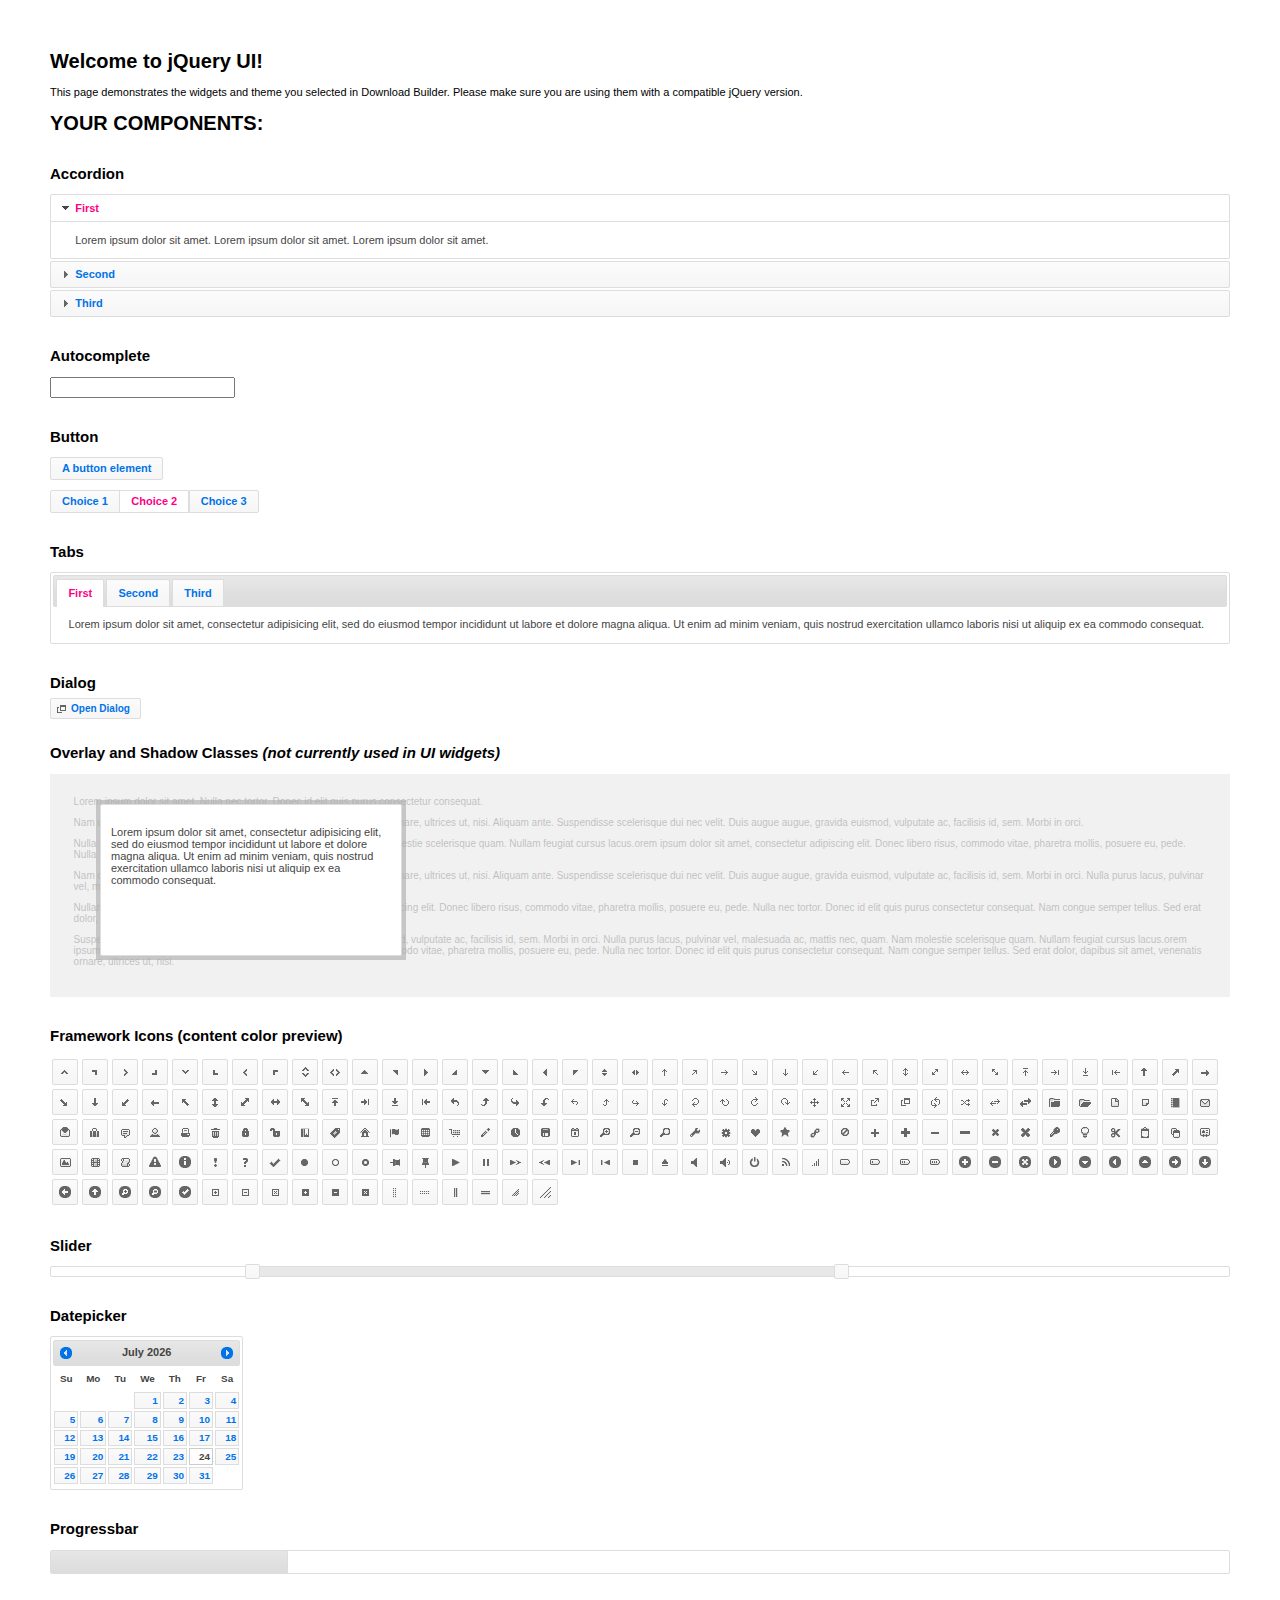
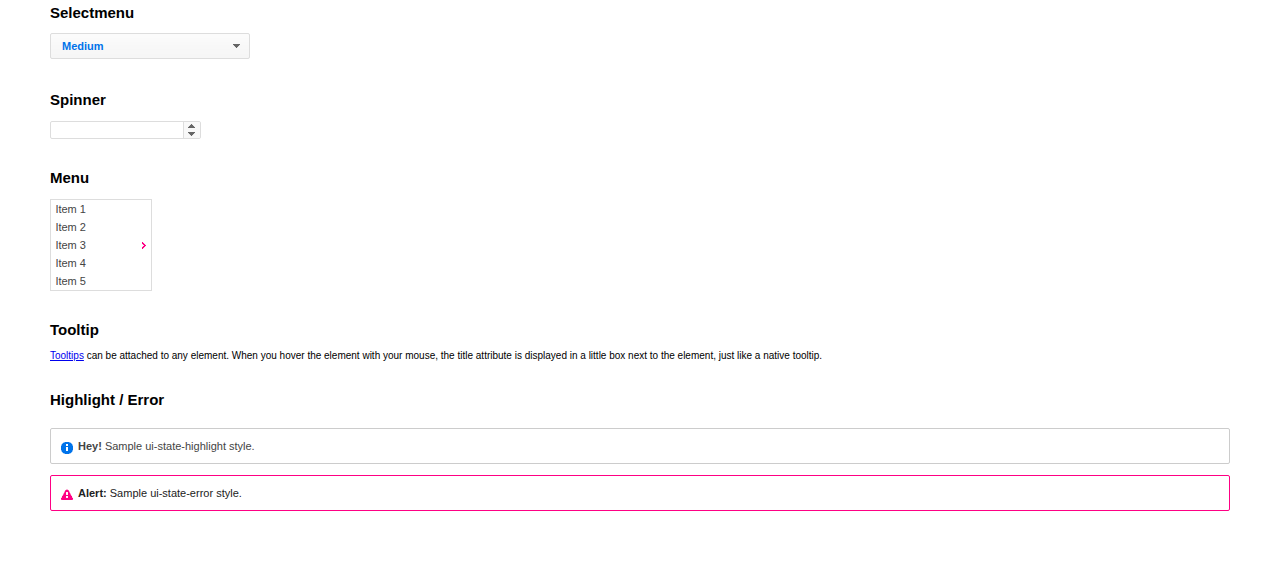
<file: src/main/webapp/resources/libs/sb-admin-v2/js/jquery-ui/index.html>
<!doctype html>
<html lang="us">
<head>
	<meta charset="utf-8">
	<title>jQuery UI Example Page</title>
	<link href="jquery-ui.css" rel="stylesheet">
	<style>
	body{
		font: 62.5% "Trebuchet MS", sans-serif;
		margin: 50px;
	}
	.demoHeaders {
		margin-top: 2em;
	}
	#dialog-link {
		padding: .4em 1em .4em 20px;
		text-decoration: none;
		position: relative;
	}
	#dialog-link span.ui-icon {
		margin: 0 5px 0 0;
		position: absolute;
		left: .2em;
		top: 50%;
		margin-top: -8px;
	}
	#icons {
		margin: 0;
		padding: 0;
	}
	#icons li {
		margin: 2px;
		position: relative;
		padding: 4px 0;
		cursor: pointer;
		float: left;
		list-style: none;
	}
	#icons span.ui-icon {
		float: left;
		margin: 0 4px;
	}
	.fakewindowcontain .ui-widget-overlay {
		position: absolute;
	}
	select {
		width: 200px;
	}
	</style>
</head>
<body>

<h1>Welcome to jQuery UI!</h1>

<div class="ui-widget">
	<p>This page demonstrates the widgets and theme you selected in Download Builder. Please make sure you are using them with a compatible jQuery version.</p>
</div>

<h1>YOUR COMPONENTS:</h1>


<!-- Accordion -->
<h2 class="demoHeaders">Accordion</h2>
<div id="accordion">
	<h3>First</h3>
	<div>Lorem ipsum dolor sit amet. Lorem ipsum dolor sit amet. Lorem ipsum dolor sit amet.</div>
	<h3>Second</h3>
	<div>Phasellus mattis tincidunt nibh.</div>
	<h3>Third</h3>
	<div>Nam dui erat, auctor a, dignissim quis.</div>
</div>



<!-- Autocomplete -->
<h2 class="demoHeaders">Autocomplete</h2>
<div>
	<input id="autocomplete" title="type &quot;a&quot;">
</div>



<!-- Button -->
<h2 class="demoHeaders">Button</h2>
<button id="button">A button element</button>
<form style="margin-top: 1em;">
	<div id="radioset">
		<input type="radio" id="radio1" name="radio"><label for="radio1">Choice 1</label>
		<input type="radio" id="radio2" name="radio" checked="checked"><label for="radio2">Choice 2</label>
		<input type="radio" id="radio3" name="radio"><label for="radio3">Choice 3</label>
	</div>
</form>



<!-- Tabs -->
<h2 class="demoHeaders">Tabs</h2>
<div id="tabs">
	<ul>
		<li><a href="#tabs-1">First</a></li>
		<li><a href="#tabs-2">Second</a></li>
		<li><a href="#tabs-3">Third</a></li>
	</ul>
	<div id="tabs-1">Lorem ipsum dolor sit amet, consectetur adipisicing elit, sed do eiusmod tempor incididunt ut labore et dolore magna aliqua. Ut enim ad minim veniam, quis nostrud exercitation ullamco laboris nisi ut aliquip ex ea commodo consequat.</div>
	<div id="tabs-2">Phasellus mattis tincidunt nibh. Cras orci urna, blandit id, pretium vel, aliquet ornare, felis. Maecenas scelerisque sem non nisl. Fusce sed lorem in enim dictum bibendum.</div>
	<div id="tabs-3">Nam dui erat, auctor a, dignissim quis, sollicitudin eu, felis. Pellentesque nisi urna, interdum eget, sagittis et, consequat vestibulum, lacus. Mauris porttitor ullamcorper augue.</div>
</div>



<!-- Dialog NOTE: Dialog is not generated by UI in this demo so it can be visually styled in themeroller-->
<h2 class="demoHeaders">Dialog</h2>
<p><a href="#" id="dialog-link" class="ui-state-default ui-corner-all"><span class="ui-icon ui-icon-newwin"></span>Open Dialog</a></p>

<h2 class="demoHeaders">Overlay and Shadow Classes <em>(not currently used in UI widgets)</em></h2>
<div style="position: relative; width: 96%; height: 200px; padding:1% 2%; overflow:hidden;" class="fakewindowcontain">
	<p>Lorem ipsum dolor sit amet,  Nulla nec tortor. Donec id elit quis purus consectetur consequat. </p><p>Nam congue semper tellus. Sed erat dolor, dapibus sit amet, venenatis ornare, ultrices ut, nisi. Aliquam ante. Suspendisse scelerisque dui nec velit. Duis augue augue, gravida euismod, vulputate ac, facilisis id, sem. Morbi in orci. </p><p>Nulla purus lacus, pulvinar vel, malesuada ac, mattis nec, quam. Nam molestie scelerisque quam. Nullam feugiat cursus lacus.orem ipsum dolor sit amet, consectetur adipiscing elit. Donec libero risus, commodo vitae, pharetra mollis, posuere eu, pede. Nulla nec tortor. Donec id elit quis purus consectetur consequat. </p><p>Nam congue semper tellus. Sed erat dolor, dapibus sit amet, venenatis ornare, ultrices ut, nisi. Aliquam ante. Suspendisse scelerisque dui nec velit. Duis augue augue, gravida euismod, vulputate ac, facilisis id, sem. Morbi in orci. Nulla purus lacus, pulvinar vel, malesuada ac, mattis nec, quam. Nam molestie scelerisque quam. </p><p>Nullam feugiat cursus lacus.orem ipsum dolor sit amet, consectetur adipiscing elit. Donec libero risus, commodo vitae, pharetra mollis, posuere eu, pede. Nulla nec tortor. Donec id elit quis purus consectetur consequat. Nam congue semper tellus. Sed erat dolor, dapibus sit amet, venenatis ornare, ultrices ut, nisi. Aliquam ante. </p><p>Suspendisse scelerisque dui nec velit. Duis augue augue, gravida euismod, vulputate ac, facilisis id, sem. Morbi in orci. Nulla purus lacus, pulvinar vel, malesuada ac, mattis nec, quam. Nam molestie scelerisque quam. Nullam feugiat cursus lacus.orem ipsum dolor sit amet, consectetur adipiscing elit. Donec libero risus, commodo vitae, pharetra mollis, posuere eu, pede. Nulla nec tortor. Donec id elit quis purus consectetur consequat. Nam congue semper tellus. Sed erat dolor, dapibus sit amet, venenatis ornare, ultrices ut, nisi. </p>

	<!-- ui-dialog -->
	<div class="ui-overlay"><div class="ui-widget-overlay"></div><div class="ui-widget-shadow ui-corner-all" style="width: 302px; height: 152px; position: absolute; left: 50px; top: 30px;"></div></div>
	<div style="position: absolute; width: 280px; height: 130px;left: 50px; top: 30px; padding: 10px;" class="ui-widget ui-widget-content ui-corner-all">
		<div class="ui-dialog-content ui-widget-content" style="background: none; border: 0;">
			<p>Lorem ipsum dolor sit amet, consectetur adipisicing elit, sed do eiusmod tempor incididunt ut labore et dolore magna aliqua. Ut enim ad minim veniam, quis nostrud exercitation ullamco laboris nisi ut aliquip ex ea commodo consequat.</p>
		</div>
	</div>

</div>

<!-- ui-dialog -->
<div id="dialog" title="Dialog Title">
	<p>Lorem ipsum dolor sit amet, consectetur adipisicing elit, sed do eiusmod tempor incididunt ut labore et dolore magna aliqua. Ut enim ad minim veniam, quis nostrud exercitation ullamco laboris nisi ut aliquip ex ea commodo consequat.</p>
</div>



<h2 class="demoHeaders">Framework Icons (content color preview)</h2>
<ul id="icons" class="ui-widget ui-helper-clearfix">
	<li class="ui-state-default ui-corner-all" title=".ui-icon-carat-1-n"><span class="ui-icon ui-icon-carat-1-n"></span></li>
	<li class="ui-state-default ui-corner-all" title=".ui-icon-carat-1-ne"><span class="ui-icon ui-icon-carat-1-ne"></span></li>
	<li class="ui-state-default ui-corner-all" title=".ui-icon-carat-1-e"><span class="ui-icon ui-icon-carat-1-e"></span></li>
	<li class="ui-state-default ui-corner-all" title=".ui-icon-carat-1-se"><span class="ui-icon ui-icon-carat-1-se"></span></li>
	<li class="ui-state-default ui-corner-all" title=".ui-icon-carat-1-s"><span class="ui-icon ui-icon-carat-1-s"></span></li>
	<li class="ui-state-default ui-corner-all" title=".ui-icon-carat-1-sw"><span class="ui-icon ui-icon-carat-1-sw"></span></li>
	<li class="ui-state-default ui-corner-all" title=".ui-icon-carat-1-w"><span class="ui-icon ui-icon-carat-1-w"></span></li>
	<li class="ui-state-default ui-corner-all" title=".ui-icon-carat-1-nw"><span class="ui-icon ui-icon-carat-1-nw"></span></li>
	<li class="ui-state-default ui-corner-all" title=".ui-icon-carat-2-n-s"><span class="ui-icon ui-icon-carat-2-n-s"></span></li>
	<li class="ui-state-default ui-corner-all" title=".ui-icon-carat-2-e-w"><span class="ui-icon ui-icon-carat-2-e-w"></span></li>
	<li class="ui-state-default ui-corner-all" title=".ui-icon-triangle-1-n"><span class="ui-icon ui-icon-triangle-1-n"></span></li>
	<li class="ui-state-default ui-corner-all" title=".ui-icon-triangle-1-ne"><span class="ui-icon ui-icon-triangle-1-ne"></span></li>
	<li class="ui-state-default ui-corner-all" title=".ui-icon-triangle-1-e"><span class="ui-icon ui-icon-triangle-1-e"></span></li>
	<li class="ui-state-default ui-corner-all" title=".ui-icon-triangle-1-se"><span class="ui-icon ui-icon-triangle-1-se"></span></li>
	<li class="ui-state-default ui-corner-all" title=".ui-icon-triangle-1-s"><span class="ui-icon ui-icon-triangle-1-s"></span></li>
	<li class="ui-state-default ui-corner-all" title=".ui-icon-triangle-1-sw"><span class="ui-icon ui-icon-triangle-1-sw"></span></li>
	<li class="ui-state-default ui-corner-all" title=".ui-icon-triangle-1-w"><span class="ui-icon ui-icon-triangle-1-w"></span></li>
	<li class="ui-state-default ui-corner-all" title=".ui-icon-triangle-1-nw"><span class="ui-icon ui-icon-triangle-1-nw"></span></li>
	<li class="ui-state-default ui-corner-all" title=".ui-icon-triangle-2-n-s"><span class="ui-icon ui-icon-triangle-2-n-s"></span></li>
	<li class="ui-state-default ui-corner-all" title=".ui-icon-triangle-2-e-w"><span class="ui-icon ui-icon-triangle-2-e-w"></span></li>
	<li class="ui-state-default ui-corner-all" title=".ui-icon-arrow-1-n"><span class="ui-icon ui-icon-arrow-1-n"></span></li>
	<li class="ui-state-default ui-corner-all" title=".ui-icon-arrow-1-ne"><span class="ui-icon ui-icon-arrow-1-ne"></span></li>
	<li class="ui-state-default ui-corner-all" title=".ui-icon-arrow-1-e"><span class="ui-icon ui-icon-arrow-1-e"></span></li>
	<li class="ui-state-default ui-corner-all" title=".ui-icon-arrow-1-se"><span class="ui-icon ui-icon-arrow-1-se"></span></li>
	<li class="ui-state-default ui-corner-all" title=".ui-icon-arrow-1-s"><span class="ui-icon ui-icon-arrow-1-s"></span></li>
	<li class="ui-state-default ui-corner-all" title=".ui-icon-arrow-1-sw"><span class="ui-icon ui-icon-arrow-1-sw"></span></li>
	<li class="ui-state-default ui-corner-all" title=".ui-icon-arrow-1-w"><span class="ui-icon ui-icon-arrow-1-w"></span></li>
	<li class="ui-state-default ui-corner-all" title=".ui-icon-arrow-1-nw"><span class="ui-icon ui-icon-arrow-1-nw"></span></li>
	<li class="ui-state-default ui-corner-all" title=".ui-icon-arrow-2-n-s"><span class="ui-icon ui-icon-arrow-2-n-s"></span></li>
	<li class="ui-state-default ui-corner-all" title=".ui-icon-arrow-2-ne-sw"><span class="ui-icon ui-icon-arrow-2-ne-sw"></span></li>
	<li class="ui-state-default ui-corner-all" title=".ui-icon-arrow-2-e-w"><span class="ui-icon ui-icon-arrow-2-e-w"></span></li>
	<li class="ui-state-default ui-corner-all" title=".ui-icon-arrow-2-se-nw"><span class="ui-icon ui-icon-arrow-2-se-nw"></span></li>
	<li class="ui-state-default ui-corner-all" title=".ui-icon-arrowstop-1-n"><span class="ui-icon ui-icon-arrowstop-1-n"></span></li>
	<li class="ui-state-default ui-corner-all" title=".ui-icon-arrowstop-1-e"><span class="ui-icon ui-icon-arrowstop-1-e"></span></li>
	<li class="ui-state-default ui-corner-all" title=".ui-icon-arrowstop-1-s"><span class="ui-icon ui-icon-arrowstop-1-s"></span></li>
	<li class="ui-state-default ui-corner-all" title=".ui-icon-arrowstop-1-w"><span class="ui-icon ui-icon-arrowstop-1-w"></span></li>
	<li class="ui-state-default ui-corner-all" title=".ui-icon-arrowthick-1-n"><span class="ui-icon ui-icon-arrowthick-1-n"></span></li>
	<li class="ui-state-default ui-corner-all" title=".ui-icon-arrowthick-1-ne"><span class="ui-icon ui-icon-arrowthick-1-ne"></span></li>
	<li class="ui-state-default ui-corner-all" title=".ui-icon-arrowthick-1-e"><span class="ui-icon ui-icon-arrowthick-1-e"></span></li>
	<li class="ui-state-default ui-corner-all" title=".ui-icon-arrowthick-1-se"><span class="ui-icon ui-icon-arrowthick-1-se"></span></li>
	<li class="ui-state-default ui-corner-all" title=".ui-icon-arrowthick-1-s"><span class="ui-icon ui-icon-arrowthick-1-s"></span></li>
	<li class="ui-state-default ui-corner-all" title=".ui-icon-arrowthick-1-sw"><span class="ui-icon ui-icon-arrowthick-1-sw"></span></li>
	<li class="ui-state-default ui-corner-all" title=".ui-icon-arrowthick-1-w"><span class="ui-icon ui-icon-arrowthick-1-w"></span></li>
	<li class="ui-state-default ui-corner-all" title=".ui-icon-arrowthick-1-nw"><span class="ui-icon ui-icon-arrowthick-1-nw"></span></li>
	<li class="ui-state-default ui-corner-all" title=".ui-icon-arrowthick-2-n-s"><span class="ui-icon ui-icon-arrowthick-2-n-s"></span></li>
	<li class="ui-state-default ui-corner-all" title=".ui-icon-arrowthick-2-ne-sw"><span class="ui-icon ui-icon-arrowthick-2-ne-sw"></span></li>
	<li class="ui-state-default ui-corner-all" title=".ui-icon-arrowthick-2-e-w"><span class="ui-icon ui-icon-arrowthick-2-e-w"></span></li>
	<li class="ui-state-default ui-corner-all" title=".ui-icon-arrowthick-2-se-nw"><span class="ui-icon ui-icon-arrowthick-2-se-nw"></span></li>
	<li class="ui-state-default ui-corner-all" title=".ui-icon-arrowthickstop-1-n"><span class="ui-icon ui-icon-arrowthickstop-1-n"></span></li>
	<li class="ui-state-default ui-corner-all" title=".ui-icon-arrowthickstop-1-e"><span class="ui-icon ui-icon-arrowthickstop-1-e"></span></li>
	<li class="ui-state-default ui-corner-all" title=".ui-icon-arrowthickstop-1-s"><span class="ui-icon ui-icon-arrowthickstop-1-s"></span></li>
	<li class="ui-state-default ui-corner-all" title=".ui-icon-arrowthickstop-1-w"><span class="ui-icon ui-icon-arrowthickstop-1-w"></span></li>
	<li class="ui-state-default ui-corner-all" title=".ui-icon-arrowreturnthick-1-w"><span class="ui-icon ui-icon-arrowreturnthick-1-w"></span></li>
	<li class="ui-state-default ui-corner-all" title=".ui-icon-arrowreturnthick-1-n"><span class="ui-icon ui-icon-arrowreturnthick-1-n"></span></li>
	<li class="ui-state-default ui-corner-all" title=".ui-icon-arrowreturnthick-1-e"><span class="ui-icon ui-icon-arrowreturnthick-1-e"></span></li>
	<li class="ui-state-default ui-corner-all" title=".ui-icon-arrowreturnthick-1-s"><span class="ui-icon ui-icon-arrowreturnthick-1-s"></span></li>
	<li class="ui-state-default ui-corner-all" title=".ui-icon-arrowreturn-1-w"><span class="ui-icon ui-icon-arrowreturn-1-w"></span></li>
	<li class="ui-state-default ui-corner-all" title=".ui-icon-arrowreturn-1-n"><span class="ui-icon ui-icon-arrowreturn-1-n"></span></li>
	<li class="ui-state-default ui-corner-all" title=".ui-icon-arrowreturn-1-e"><span class="ui-icon ui-icon-arrowreturn-1-e"></span></li>
	<li class="ui-state-default ui-corner-all" title=".ui-icon-arrowreturn-1-s"><span class="ui-icon ui-icon-arrowreturn-1-s"></span></li>
	<li class="ui-state-default ui-corner-all" title=".ui-icon-arrowrefresh-1-w"><span class="ui-icon ui-icon-arrowrefresh-1-w"></span></li>
	<li class="ui-state-default ui-corner-all" title=".ui-icon-arrowrefresh-1-n"><span class="ui-icon ui-icon-arrowrefresh-1-n"></span></li>
	<li class="ui-state-default ui-corner-all" title=".ui-icon-arrowrefresh-1-e"><span class="ui-icon ui-icon-arrowrefresh-1-e"></span></li>
	<li class="ui-state-default ui-corner-all" title=".ui-icon-arrowrefresh-1-s"><span class="ui-icon ui-icon-arrowrefresh-1-s"></span></li>
	<li class="ui-state-default ui-corner-all" title=".ui-icon-arrow-4"><span class="ui-icon ui-icon-arrow-4"></span></li>
	<li class="ui-state-default ui-corner-all" title=".ui-icon-arrow-4-diag"><span class="ui-icon ui-icon-arrow-4-diag"></span></li>
	<li class="ui-state-default ui-corner-all" title=".ui-icon-extlink"><span class="ui-icon ui-icon-extlink"></span></li>
	<li class="ui-state-default ui-corner-all" title=".ui-icon-newwin"><span class="ui-icon ui-icon-newwin"></span></li>
	<li class="ui-state-default ui-corner-all" title=".ui-icon-refresh"><span class="ui-icon ui-icon-refresh"></span></li>
	<li class="ui-state-default ui-corner-all" title=".ui-icon-shuffle"><span class="ui-icon ui-icon-shuffle"></span></li>
	<li class="ui-state-default ui-corner-all" title=".ui-icon-transfer-e-w"><span class="ui-icon ui-icon-transfer-e-w"></span></li>
	<li class="ui-state-default ui-corner-all" title=".ui-icon-transferthick-e-w"><span class="ui-icon ui-icon-transferthick-e-w"></span></li>
	<li class="ui-state-default ui-corner-all" title=".ui-icon-folder-collapsed"><span class="ui-icon ui-icon-folder-collapsed"></span></li>
	<li class="ui-state-default ui-corner-all" title=".ui-icon-folder-open"><span class="ui-icon ui-icon-folder-open"></span></li>
	<li class="ui-state-default ui-corner-all" title=".ui-icon-document"><span class="ui-icon ui-icon-document"></span></li>
	<li class="ui-state-default ui-corner-all" title=".ui-icon-document-b"><span class="ui-icon ui-icon-document-b"></span></li>
	<li class="ui-state-default ui-corner-all" title=".ui-icon-note"><span class="ui-icon ui-icon-note"></span></li>
	<li class="ui-state-default ui-corner-all" title=".ui-icon-mail-closed"><span class="ui-icon ui-icon-mail-closed"></span></li>
	<li class="ui-state-default ui-corner-all" title=".ui-icon-mail-open"><span class="ui-icon ui-icon-mail-open"></span></li>
	<li class="ui-state-default ui-corner-all" title=".ui-icon-suitcase"><span class="ui-icon ui-icon-suitcase"></span></li>
	<li class="ui-state-default ui-corner-all" title=".ui-icon-comment"><span class="ui-icon ui-icon-comment"></span></li>
	<li class="ui-state-default ui-corner-all" title=".ui-icon-person"><span class="ui-icon ui-icon-person"></span></li>
	<li class="ui-state-default ui-corner-all" title=".ui-icon-print"><span class="ui-icon ui-icon-print"></span></li>
	<li class="ui-state-default ui-corner-all" title=".ui-icon-trash"><span class="ui-icon ui-icon-trash"></span></li>
	<li class="ui-state-default ui-corner-all" title=".ui-icon-locked"><span class="ui-icon ui-icon-locked"></span></li>
	<li class="ui-state-default ui-corner-all" title=".ui-icon-unlocked"><span class="ui-icon ui-icon-unlocked"></span></li>
	<li class="ui-state-default ui-corner-all" title=".ui-icon-bookmark"><span class="ui-icon ui-icon-bookmark"></span></li>
	<li class="ui-state-default ui-corner-all" title=".ui-icon-tag"><span class="ui-icon ui-icon-tag"></span></li>
	<li class="ui-state-default ui-corner-all" title=".ui-icon-home"><span class="ui-icon ui-icon-home"></span></li>
	<li class="ui-state-default ui-corner-all" title=".ui-icon-flag"><span class="ui-icon ui-icon-flag"></span></li>
	<li class="ui-state-default ui-corner-all" title=".ui-icon-calculator"><span class="ui-icon ui-icon-calculator"></span></li>
	<li class="ui-state-default ui-corner-all" title=".ui-icon-cart"><span class="ui-icon ui-icon-cart"></span></li>
	<li class="ui-state-default ui-corner-all" title=".ui-icon-pencil"><span class="ui-icon ui-icon-pencil"></span></li>
	<li class="ui-state-default ui-corner-all" title=".ui-icon-clock"><span class="ui-icon ui-icon-clock"></span></li>
	<li class="ui-state-default ui-corner-all" title=".ui-icon-disk"><span class="ui-icon ui-icon-disk"></span></li>
	<li class="ui-state-default ui-corner-all" title=".ui-icon-calendar"><span class="ui-icon ui-icon-calendar"></span></li>
	<li class="ui-state-default ui-corner-all" title=".ui-icon-zoomin"><span class="ui-icon ui-icon-zoomin"></span></li>
	<li class="ui-state-default ui-corner-all" title=".ui-icon-zoomout"><span class="ui-icon ui-icon-zoomout"></span></li>
	<li class="ui-state-default ui-corner-all" title=".ui-icon-search"><span class="ui-icon ui-icon-search"></span></li>
	<li class="ui-state-default ui-corner-all" title=".ui-icon-wrench"><span class="ui-icon ui-icon-wrench"></span></li>
	<li class="ui-state-default ui-corner-all" title=".ui-icon-gear"><span class="ui-icon ui-icon-gear"></span></li>
	<li class="ui-state-default ui-corner-all" title=".ui-icon-heart"><span class="ui-icon ui-icon-heart"></span></li>
	<li class="ui-state-default ui-corner-all" title=".ui-icon-star"><span class="ui-icon ui-icon-star"></span></li>
	<li class="ui-state-default ui-corner-all" title=".ui-icon-link"><span class="ui-icon ui-icon-link"></span></li>
	<li class="ui-state-default ui-corner-all" title=".ui-icon-cancel"><span class="ui-icon ui-icon-cancel"></span></li>
	<li class="ui-state-default ui-corner-all" title=".ui-icon-plus"><span class="ui-icon ui-icon-plus"></span></li>
	<li class="ui-state-default ui-corner-all" title=".ui-icon-plusthick"><span class="ui-icon ui-icon-plusthick"></span></li>
	<li class="ui-state-default ui-corner-all" title=".ui-icon-minus"><span class="ui-icon ui-icon-minus"></span></li>
	<li class="ui-state-default ui-corner-all" title=".ui-icon-minusthick"><span class="ui-icon ui-icon-minusthick"></span></li>
	<li class="ui-state-default ui-corner-all" title=".ui-icon-close"><span class="ui-icon ui-icon-close"></span></li>
	<li class="ui-state-default ui-corner-all" title=".ui-icon-closethick"><span class="ui-icon ui-icon-closethick"></span></li>
	<li class="ui-state-default ui-corner-all" title=".ui-icon-key"><span class="ui-icon ui-icon-key"></span></li>
	<li class="ui-state-default ui-corner-all" title=".ui-icon-lightbulb"><span class="ui-icon ui-icon-lightbulb"></span></li>
	<li class="ui-state-default ui-corner-all" title=".ui-icon-scissors"><span class="ui-icon ui-icon-scissors"></span></li>
	<li class="ui-state-default ui-corner-all" title=".ui-icon-clipboard"><span class="ui-icon ui-icon-clipboard"></span></li>
	<li class="ui-state-default ui-corner-all" title=".ui-icon-copy"><span class="ui-icon ui-icon-copy"></span></li>
	<li class="ui-state-default ui-corner-all" title=".ui-icon-contact"><span class="ui-icon ui-icon-contact"></span></li>
	<li class="ui-state-default ui-corner-all" title=".ui-icon-image"><span class="ui-icon ui-icon-image"></span></li>
	<li class="ui-state-default ui-corner-all" title=".ui-icon-video"><span class="ui-icon ui-icon-video"></span></li>
	<li class="ui-state-default ui-corner-all" title=".ui-icon-script"><span class="ui-icon ui-icon-script"></span></li>
	<li class="ui-state-default ui-corner-all" title=".ui-icon-alert"><span class="ui-icon ui-icon-alert"></span></li>
	<li class="ui-state-default ui-corner-all" title=".ui-icon-info"><span class="ui-icon ui-icon-info"></span></li>
	<li class="ui-state-default ui-corner-all" title=".ui-icon-notice"><span class="ui-icon ui-icon-notice"></span></li>
	<li class="ui-state-default ui-corner-all" title=".ui-icon-help"><span class="ui-icon ui-icon-help"></span></li>
	<li class="ui-state-default ui-corner-all" title=".ui-icon-check"><span class="ui-icon ui-icon-check"></span></li>
	<li class="ui-state-default ui-corner-all" title=".ui-icon-bullet"><span class="ui-icon ui-icon-bullet"></span></li>
	<li class="ui-state-default ui-corner-all" title=".ui-icon-radio-off"><span class="ui-icon ui-icon-radio-off"></span></li>
	<li class="ui-state-default ui-corner-all" title=".ui-icon-radio-on"><span class="ui-icon ui-icon-radio-on"></span></li>
	<li class="ui-state-default ui-corner-all" title=".ui-icon-pin-w"><span class="ui-icon ui-icon-pin-w"></span></li>
	<li class="ui-state-default ui-corner-all" title=".ui-icon-pin-s"><span class="ui-icon ui-icon-pin-s"></span></li>
	<li class="ui-state-default ui-corner-all" title=".ui-icon-play"><span class="ui-icon ui-icon-play"></span></li>
	<li class="ui-state-default ui-corner-all" title=".ui-icon-pause"><span class="ui-icon ui-icon-pause"></span></li>
	<li class="ui-state-default ui-corner-all" title=".ui-icon-seek-next"><span class="ui-icon ui-icon-seek-next"></span></li>
	<li class="ui-state-default ui-corner-all" title=".ui-icon-seek-prev"><span class="ui-icon ui-icon-seek-prev"></span></li>
	<li class="ui-state-default ui-corner-all" title=".ui-icon-seek-end"><span class="ui-icon ui-icon-seek-end"></span></li>
	<li class="ui-state-default ui-corner-all" title=".ui-icon-seek-first"><span class="ui-icon ui-icon-seek-first"></span></li>
	<li class="ui-state-default ui-corner-all" title=".ui-icon-stop"><span class="ui-icon ui-icon-stop"></span></li>
	<li class="ui-state-default ui-corner-all" title=".ui-icon-eject"><span class="ui-icon ui-icon-eject"></span></li>
	<li class="ui-state-default ui-corner-all" title=".ui-icon-volume-off"><span class="ui-icon ui-icon-volume-off"></span></li>
	<li class="ui-state-default ui-corner-all" title=".ui-icon-volume-on"><span class="ui-icon ui-icon-volume-on"></span></li>
	<li class="ui-state-default ui-corner-all" title=".ui-icon-power"><span class="ui-icon ui-icon-power"></span></li>
	<li class="ui-state-default ui-corner-all" title=".ui-icon-signal-diag"><span class="ui-icon ui-icon-signal-diag"></span></li>
	<li class="ui-state-default ui-corner-all" title=".ui-icon-signal"><span class="ui-icon ui-icon-signal"></span></li>
	<li class="ui-state-default ui-corner-all" title=".ui-icon-battery-0"><span class="ui-icon ui-icon-battery-0"></span></li>
	<li class="ui-state-default ui-corner-all" title=".ui-icon-battery-1"><span class="ui-icon ui-icon-battery-1"></span></li>
	<li class="ui-state-default ui-corner-all" title=".ui-icon-battery-2"><span class="ui-icon ui-icon-battery-2"></span></li>
	<li class="ui-state-default ui-corner-all" title=".ui-icon-battery-3"><span class="ui-icon ui-icon-battery-3"></span></li>
	<li class="ui-state-default ui-corner-all" title=".ui-icon-circle-plus"><span class="ui-icon ui-icon-circle-plus"></span></li>
	<li class="ui-state-default ui-corner-all" title=".ui-icon-circle-minus"><span class="ui-icon ui-icon-circle-minus"></span></li>
	<li class="ui-state-default ui-corner-all" title=".ui-icon-circle-close"><span class="ui-icon ui-icon-circle-close"></span></li>
	<li class="ui-state-default ui-corner-all" title=".ui-icon-circle-triangle-e"><span class="ui-icon ui-icon-circle-triangle-e"></span></li>
	<li class="ui-state-default ui-corner-all" title=".ui-icon-circle-triangle-s"><span class="ui-icon ui-icon-circle-triangle-s"></span></li>
	<li class="ui-state-default ui-corner-all" title=".ui-icon-circle-triangle-w"><span class="ui-icon ui-icon-circle-triangle-w"></span></li>
	<li class="ui-state-default ui-corner-all" title=".ui-icon-circle-triangle-n"><span class="ui-icon ui-icon-circle-triangle-n"></span></li>
	<li class="ui-state-default ui-corner-all" title=".ui-icon-circle-arrow-e"><span class="ui-icon ui-icon-circle-arrow-e"></span></li>
	<li class="ui-state-default ui-corner-all" title=".ui-icon-circle-arrow-s"><span class="ui-icon ui-icon-circle-arrow-s"></span></li>
	<li class="ui-state-default ui-corner-all" title=".ui-icon-circle-arrow-w"><span class="ui-icon ui-icon-circle-arrow-w"></span></li>
	<li class="ui-state-default ui-corner-all" title=".ui-icon-circle-arrow-n"><span class="ui-icon ui-icon-circle-arrow-n"></span></li>
	<li class="ui-state-default ui-corner-all" title=".ui-icon-circle-zoomin"><span class="ui-icon ui-icon-circle-zoomin"></span></li>
	<li class="ui-state-default ui-corner-all" title=".ui-icon-circle-zoomout"><span class="ui-icon ui-icon-circle-zoomout"></span></li>
	<li class="ui-state-default ui-corner-all" title=".ui-icon-circle-check"><span class="ui-icon ui-icon-circle-check"></span></li>
	<li class="ui-state-default ui-corner-all" title=".ui-icon-circlesmall-plus"><span class="ui-icon ui-icon-circlesmall-plus"></span></li>
	<li class="ui-state-default ui-corner-all" title=".ui-icon-circlesmall-minus"><span class="ui-icon ui-icon-circlesmall-minus"></span></li>
	<li class="ui-state-default ui-corner-all" title=".ui-icon-circlesmall-close"><span class="ui-icon ui-icon-circlesmall-close"></span></li>
	<li class="ui-state-default ui-corner-all" title=".ui-icon-squaresmall-plus"><span class="ui-icon ui-icon-squaresmall-plus"></span></li>
	<li class="ui-state-default ui-corner-all" title=".ui-icon-squaresmall-minus"><span class="ui-icon ui-icon-squaresmall-minus"></span></li>
	<li class="ui-state-default ui-corner-all" title=".ui-icon-squaresmall-close"><span class="ui-icon ui-icon-squaresmall-close"></span></li>
	<li class="ui-state-default ui-corner-all" title=".ui-icon-grip-dotted-vertical"><span class="ui-icon ui-icon-grip-dotted-vertical"></span></li>
	<li class="ui-state-default ui-corner-all" title=".ui-icon-grip-dotted-horizontal"><span class="ui-icon ui-icon-grip-dotted-horizontal"></span></li>
	<li class="ui-state-default ui-corner-all" title=".ui-icon-grip-solid-vertical"><span class="ui-icon ui-icon-grip-solid-vertical"></span></li>
	<li class="ui-state-default ui-corner-all" title=".ui-icon-grip-solid-horizontal"><span class="ui-icon ui-icon-grip-solid-horizontal"></span></li>
	<li class="ui-state-default ui-corner-all" title=".ui-icon-gripsmall-diagonal-se"><span class="ui-icon ui-icon-gripsmall-diagonal-se"></span></li>
	<li class="ui-state-default ui-corner-all" title=".ui-icon-grip-diagonal-se"><span class="ui-icon ui-icon-grip-diagonal-se"></span></li>
</ul>


<!-- Slider -->
<h2 class="demoHeaders">Slider</h2>
<div id="slider"></div>



<!-- Datepicker -->
<h2 class="demoHeaders">Datepicker</h2>
<div id="datepicker"></div>



<!-- Progressbar -->
<h2 class="demoHeaders">Progressbar</h2>
<div id="progressbar"></div>



<!-- Progressbar -->
<h2 class="demoHeaders">Selectmenu</h2>
<select id="selectmenu">
	<option>Slower</option>
	<option>Slow</option>
	<option selected="selected">Medium</option>
	<option>Fast</option>
	<option>Faster</option>
</select>



<!-- Spinner -->
<h2 class="demoHeaders">Spinner</h2>
<input id="spinner">



<!-- Menu -->
<h2 class="demoHeaders">Menu</h2>
<ul style="width:100px;" id="menu">
	<li>Item 1</li>
	<li>Item 2</li>
	<li>Item 3
		<ul>
			<li>Item 3-1</li>
			<li>Item 3-2</li>
			<li>Item 3-3</li>
			<li>Item 3-4</li>
			<li>Item 3-5</li>
		</ul>
	</li>
	<li>Item 4</li>
	<li>Item 5</li>
</ul>



<!-- Tooltip -->
<h2 class="demoHeaders">Tooltip</h2>
<p id="tooltip">
	<a href="#" title="That&apos;s what this widget is">Tooltips</a> can be attached to any element. When you hover
the element with your mouse, the title attribute is displayed in a little box next to the element, just like a native tooltip.
</p>


<!-- Highlight / Error -->
<h2 class="demoHeaders">Highlight / Error</h2>
<div class="ui-widget">
	<div class="ui-state-highlight ui-corner-all" style="margin-top: 20px; padding: 0 .7em;">
		<p><span class="ui-icon ui-icon-info" style="float: left; margin-right: .3em;"></span>
		<strong>Hey!</strong> Sample ui-state-highlight style.</p>
	</div>
</div>
<br>
<div class="ui-widget">
	<div class="ui-state-error ui-corner-all" style="padding: 0 .7em;">
		<p><span class="ui-icon ui-icon-alert" style="float: left; margin-right: .3em;"></span>
		<strong>Alert:</strong> Sample ui-state-error style.</p>
	</div>
</div>

<script src="../jquery-1.10.2.js"></script>
<script src="jquery-ui.js"></script>
<script>

$( "#accordion" ).accordion();



var availableTags = [
	"ActionScript",
	"AppleScript",
	"Asp",
	"BASIC",
	"C",
	"C++",
	"Clojure",
	"COBOL",
	"ColdFusion",
	"Erlang",
	"Fortran",
	"Groovy",
	"Haskell",
	"Java",
	"JavaScript",
	"Lisp",
	"Perl",
	"PHP",
	"Python",
	"Ruby",
	"Scala",
	"Scheme"
];
$( "#autocomplete" ).autocomplete({
	source: availableTags
});



$( "#button" ).button();
$( "#radioset" ).buttonset();



$( "#tabs" ).tabs();



$( "#dialog" ).dialog({
	autoOpen: false,
	width: 400,
	buttons: [
		{
			text: "Ok",
			click: function() {
				$( this ).dialog( "close" );
			}
		},
		{
			text: "Cancel",
			click: function() {
				$( this ).dialog( "close" );
			}
		}
	]
});

// Link to open the dialog
$( "#dialog-link" ).click(function( event ) {
	$( "#dialog" ).dialog( "open" );
	event.preventDefault();
});



$( "#datepicker" ).datepicker({
	inline: true
});



$( "#slider" ).slider({
	range: true,
	values: [ 17, 67 ]
});



$( "#progressbar" ).progressbar({
	value: 20
});



$( "#spinner" ).spinner();



$( "#menu" ).menu();



$( "#tooltip" ).tooltip();



$( "#selectmenu" ).selectmenu();


// Hover states on the static widgets
$( "#dialog-link, #icons li" ).hover(
	function() {
		$( this ).addClass( "ui-state-hover" );
	},
	function() {
		$( this ).removeClass( "ui-state-hover" );
	}
);
</script>
</body>
</html>
</file>
